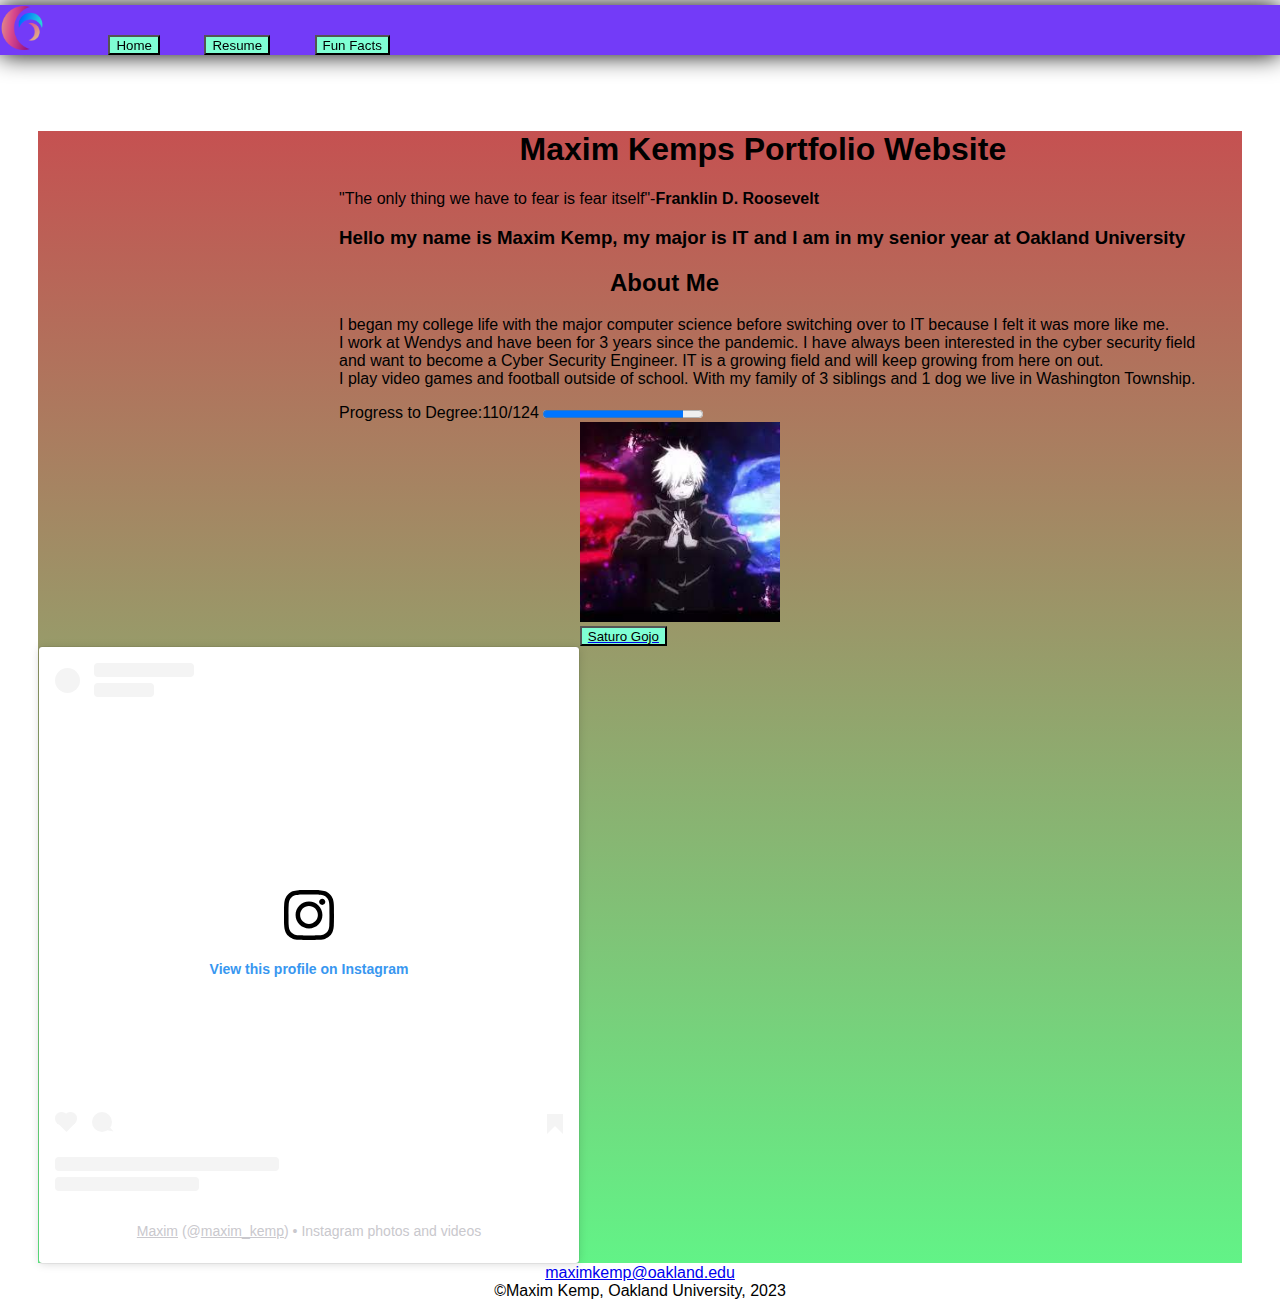
<file: index.html>
<!DOCTYPE html>
<html lang="en">
<head>
<meta charset="UTF-8">
<meta name="viewport" content="width=device-width, initial-scale=1.0">

<title>Programming Portfolio Website</title>
<link rel="stylesheet" href="../css/index.css"/>
<link rel="shortcut icon" href="./images/Todo.gif" type="image/x-icon"/>

</head> 

<body class="body">
    <div id="grad">
<header id="page_header">
    <div id="wraper">
        <nav id="navbar">
    <div id="logo"><img src="./images/logo.png" height="44px"/></div>
        <ul id="navItems">
           <li><a href="./index.html"><button>Home</button></a></li> 
            <li><a href="./html/my_resume.html"><button>Resume</button></a></li>
            <li><a href="./html/my_fun_facts.html"><button>Fun Facts</button></a></li>
        </ul>

        </nav>
    </div></header>
 <h1 id="h1">Maxim Kemps Portfolio Website</h1>
    
    <div id="center">

<p>"The only thing we have to fear is fear itself"-<b>Franklin D. Roosevelt</b></p>
<h3>Hello my name is Maxim Kemp, my major is IT and I am in my senior year at Oakland University</h3>

<h2 id="h2">About Me</h2>
<p>I began my college life with the major computer science before switching over to IT because I felt it was more like me.
<br>I work at Wendys and have been for 3 years since the pandemic. I have always been interested in the cyber security field <br>
and want to become a Cyber Security Engineer. IT is a growing field and will keep growing from here on out.
<br>
I play video games and football outside of school. With my family of 3 siblings and 1 dog we live in Washington Township.
</p>
<label for="file">Progress to Degree:110/124</label>

<progress id="file" value="88" max="100"> 88% </progress></div>


<div id="gojo">
       
        <img 
        src="./images/images.jpg" 
        alt="Satoru Gojo" 
        height="200" 
        width="200"
        />
        <br>
        <a href="https://www.youtube.com/watch?v=hsezdivb7Nk"><button>Saturo Gojo</button></a>
    </div> 
     
<blockquote class="instagram-media" data-instgrm-permalink="https://www.instagram.com/maxim_kemp/?utm_source=ig_embed&amp;utm_campaign=loading" data-instgrm-version="14" style=" background:#FFF; border:0; border-radius:3px; box-shadow:0 0 1px 0 rgba(0,0,0,0.5),0 1px 10px 0 rgba(0,0,0,0.15); margin: 1px; max-width:540px; min-width:326px; padding:0; width:99.375%; width:-webkit-calc(100% - 2px); width:calc(100% - 2px);"><div style="padding:16px;"> <a href="https://www.instagram.com/maxim_kemp/?utm_source=ig_embed&amp;utm_campaign=loading" style=" background:#FFFFFF; line-height:0; padding:0 0; text-align:center; text-decoration:none; width:100%;" target="_blank"> <div style=" display: flex; flex-direction: row; align-items: center;"> <div style="background-color: #F4F4F4; border-radius: 50%; flex-grow: 0; height: 25px; margin-right: 14px; width: 25px;"></div> <div style="display: flex; flex-direction: column; flex-grow: 1; justify-content: center;"> <div style=" background-color: #F4F4F4; border-radius: 4px; flex-grow: 0; height: 14px; margin-bottom: 6px; width: 100px;"></div> <div style=" background-color: #F4F4F4; border-radius: 4px; flex-grow: 0; height: 14px; width: 60px;"></div></div></div><div style="padding: 19% 0;"></div> <div style="display:block; height:50px; margin:0 auto 12px; width:50px;"><svg width="50px" height="50px" viewBox="0 0 60 60" version="1.1" xmlns="https://www.w3.org/2000/svg" xmlns:xlink="https://www.w3.org/1999/xlink"><g stroke="none" stroke-width="1" fill="none" fill-rule="evenodd"><g transform="translate(-511.000000, -20.000000)" fill="#000000"><g><path d="M556.869,30.41 C554.814,30.41 553.148,32.076 553.148,34.131 C553.148,36.186 554.814,37.852 556.869,37.852 C558.924,37.852 560.59,36.186 560.59,34.131 C560.59,32.076 558.924,30.41 556.869,30.41 M541,60.657 C535.114,60.657 530.342,55.887 530.342,50 C530.342,44.114 535.114,39.342 541,39.342 C546.887,39.342 551.658,44.114 551.658,50 C551.658,55.887 546.887,60.657 541,60.657 M541,33.886 C532.1,33.886 524.886,41.1 524.886,50 C524.886,58.899 532.1,66.113 541,66.113 C549.9,66.113 557.115,58.899 557.115,50 C557.115,41.1 549.9,33.886 541,33.886 M565.378,62.101 C565.244,65.022 564.756,66.606 564.346,67.663 C563.803,69.06 563.154,70.057 562.106,71.106 C561.058,72.155 560.06,72.803 558.662,73.347 C557.607,73.757 556.021,74.244 553.102,74.378 C549.944,74.521 548.997,74.552 541,74.552 C533.003,74.552 532.056,74.521 528.898,74.378 C525.979,74.244 524.393,73.757 523.338,73.347 C521.94,72.803 520.942,72.155 519.894,71.106 C518.846,70.057 518.197,69.06 517.654,67.663 C517.244,66.606 516.755,65.022 516.623,62.101 C516.479,58.943 516.448,57.996 516.448,50 C516.448,42.003 516.479,41.056 516.623,37.899 C516.755,34.978 517.244,33.391 517.654,32.338 C518.197,30.938 518.846,29.942 519.894,28.894 C520.942,27.846 521.94,27.196 523.338,26.654 C524.393,26.244 525.979,25.756 528.898,25.623 C532.057,25.479 533.004,25.448 541,25.448 C548.997,25.448 549.943,25.479 553.102,25.623 C556.021,25.756 557.607,26.244 558.662,26.654 C560.06,27.196 561.058,27.846 562.106,28.894 C563.154,29.942 563.803,30.938 564.346,32.338 C564.756,33.391 565.244,34.978 565.378,37.899 C565.522,41.056 565.552,42.003 565.552,50 C565.552,57.996 565.522,58.943 565.378,62.101 M570.82,37.631 C570.674,34.438 570.167,32.258 569.425,30.349 C568.659,28.377 567.633,26.702 565.965,25.035 C564.297,23.368 562.623,22.342 560.652,21.575 C558.743,20.834 556.562,20.326 553.369,20.18 C550.169,20.033 549.148,20 541,20 C532.853,20 531.831,20.033 528.631,20.18 C525.438,20.326 523.257,20.834 521.349,21.575 C519.376,22.342 517.703,23.368 516.035,25.035 C514.368,26.702 513.342,28.377 512.574,30.349 C511.834,32.258 511.326,34.438 511.181,37.631 C511.035,40.831 511,41.851 511,50 C511,58.147 511.035,59.17 511.181,62.369 C511.326,65.562 511.834,67.743 512.574,69.651 C513.342,71.625 514.368,73.296 516.035,74.965 C517.703,76.634 519.376,77.658 521.349,78.425 C523.257,79.167 525.438,79.673 528.631,79.82 C531.831,79.965 532.853,80.001 541,80.001 C549.148,80.001 550.169,79.965 553.369,79.82 C556.562,79.673 558.743,79.167 560.652,78.425 C562.623,77.658 564.297,76.634 565.965,74.965 C567.633,73.296 568.659,71.625 569.425,69.651 C570.167,67.743 570.674,65.562 570.82,62.369 C570.966,59.17 571,58.147 571,50 C571,41.851 570.966,40.831 570.82,37.631"></path></g></g></g></svg></div><div style="padding-top: 8px;"> <div style=" color:#3897f0; font-family:Arial,sans-serif; font-size:14px; font-style:normal; font-weight:550; line-height:18px;">View this profile on Instagram</div></div><div style="padding: 12.5% 0;"></div> <div style="display: flex; flex-direction: row; margin-bottom: 14px; align-items: center;"><div> <div style="background-color: #F4F4F4; border-radius: 50%; height: 12.5px; width: 12.5px; transform: translateX(0px) translateY(7px);"></div> <div style="background-color: #F4F4F4; height: 12.5px; transform: rotate(-45deg) translateX(3px) translateY(1px); width: 12.5px; flex-grow: 0; margin-right: 14px; margin-left: 2px;"></div> <div style="background-color: #F4F4F4; border-radius: 50%; height: 12.5px; width: 12.5px; transform: translateX(9px) translateY(-18px);"></div></div><div style="margin-left: 8px;"> <div style=" background-color: #F4F4F4; border-radius: 50%; flex-grow: 0; height: 20px; width: 20px;"></div> <div style=" width: 0; height: 0; border-top: 2px solid transparent; border-left: 6px solid #f4f4f4; border-bottom: 2px solid transparent; transform: translateX(16px) translateY(-4px) rotate(30deg)"></div></div><div style="margin-left: auto;"> <div style=" width: 0px; border-top: 8px solid #F4F4F4; border-right: 8px solid transparent; transform: translateY(16px);"></div> <div style=" background-color: #F4F4F4; flex-grow: 0; height: 12px; width: 16px; transform: translateY(-4px);"></div> <div style=" width: 0; height: 0; border-top: 8px solid #F4F4F4; border-left: 8px solid transparent; transform: translateY(-4px) translateX(8px);"></div></div></div> <div style="display: flex; flex-direction: column; flex-grow: 1; justify-content: center; margin-bottom: 24px;"> <div style=" background-color: #F4F4F4; border-radius: 4px; flex-grow: 0; height: 14px; margin-bottom: 6px; width: 224px;"></div> <div style=" background-color: #F4F4F4; border-radius: 4px; flex-grow: 0; height: 14px; width: 144px;"></div></div></a><p style=" color:#c9c8cd; font-family:Arial,sans-serif; font-size:14px; line-height:17px; margin-bottom:0; margin-top:8px; overflow:hidden; padding:8px 0 7px; text-align:center; text-overflow:ellipsis; white-space:nowrap;"><a href="https://www.instagram.com/maxim_kemp/?utm_source=ig_embed&amp;utm_campaign=loading" style=" color:#c9c8cd; font-family:Arial,sans-serif; font-size:14px; font-style:normal; font-weight:normal; line-height:17px;" target="_blank">Maxim</a> (@<a href="https://www.instagram.com/maxim_kemp/?utm_source=ig_embed&amp;utm_campaign=loading" style=" color:#c9c8cd; font-family:Arial,sans-serif; font-size:14px; font-style:normal; font-weight:normal; line-height:17px;" target="_blank">maxim_kemp</a>) • Instagram photos and videos</p></div></blockquote> <script async src="https://www.instagram.com/embed.js"></script>
</div></div>
<center><a href="https://mail.google.com">maximkemp@oakland.edu</a></center>
<center><bottom>&copyMaxim Kemp, Oakland University, 2023</bottom></center>
</body>   
</html>
</file>
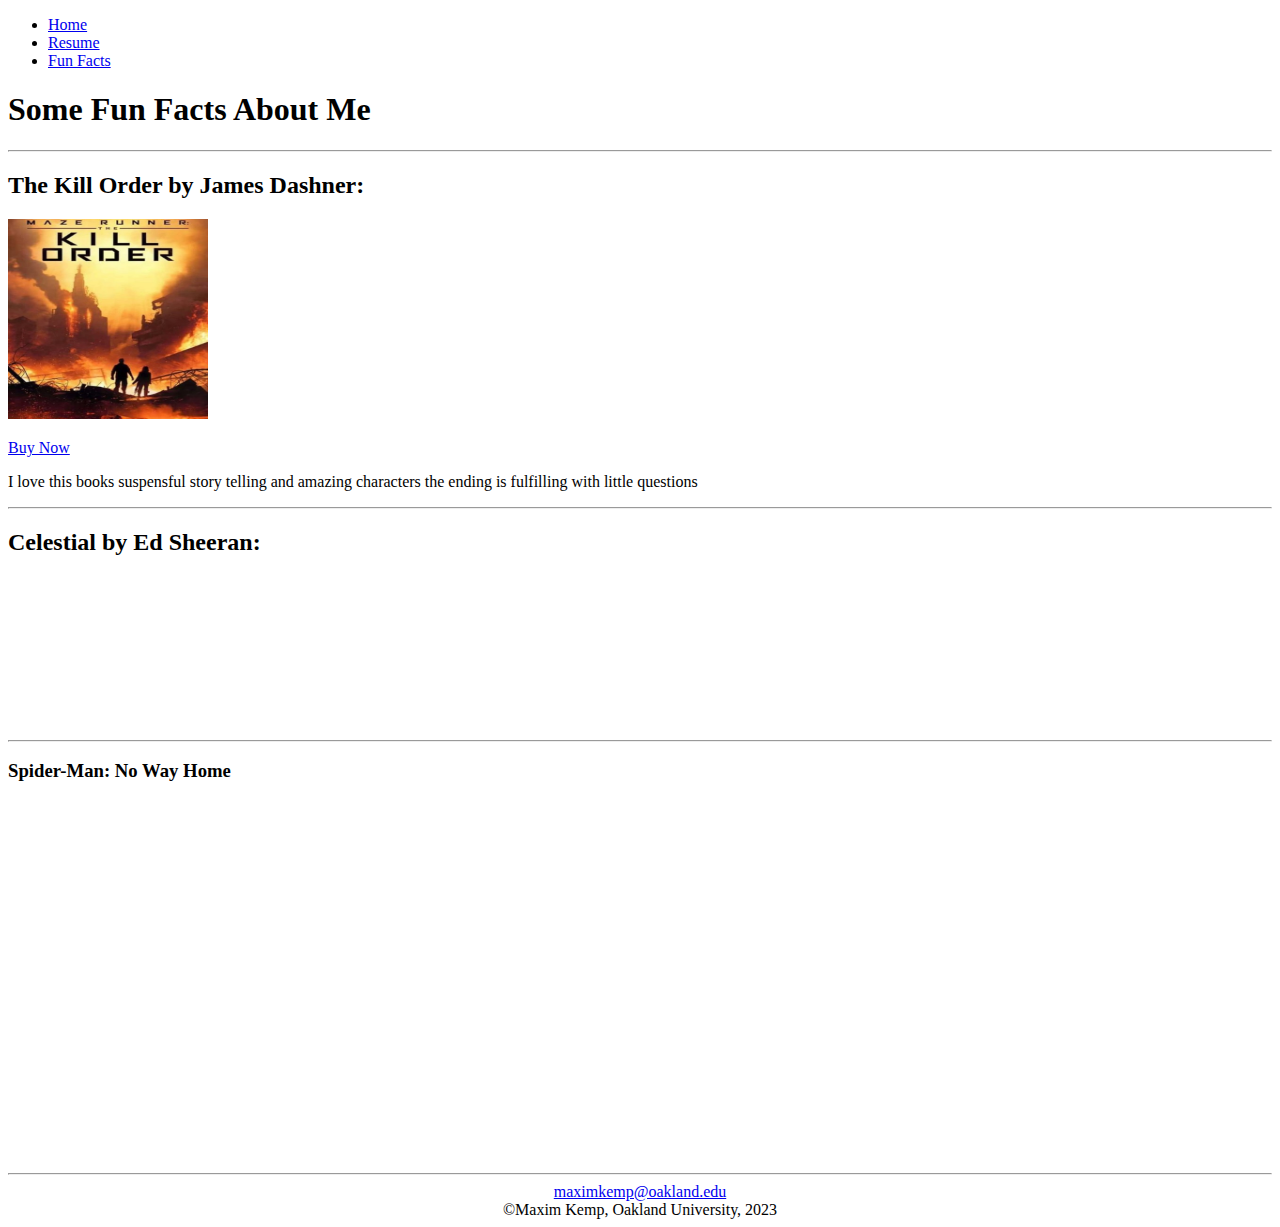
<file: html/my_fun_facts.html>
<!DOCTYPE html>
<html lang="en">
<head>
<meta charset="UTF-8">
<meta name="viewport" content="width=device-width, initial-scale=1.0">

<title>Programming Portfolio Website</title>
<link rel="shortcut icon" href="/images/Todo.gif" type="image/x-icon">
</head> 

<body>
<header id="page_header">
    <div id="wraper">
        <nav class="navbar">
            <ul>
                <li><a href="/index.html">Home</a></li>
                <li><a href="./my_resume.html">Resume</a></li>
                <li><a href="./my_fun_facts.html">Fun Facts</a></li>
                
    </ul>
            
        </nav></div>
<div>

<h1>Some Fun Facts About Me</h1>

<hr>

<h2>The Kill Order by James Dashner:</h2>
<div>
<section id="FavoriteBook">
    <img 
    src="/images/KO.jpg" 
    alt="Kill Order by: James Dashner" 
    height="200" 
    width="200"
    />
<p><a href="https://www.amazon.com/Kill-Order-Maze-Runner-Origin/dp/0385742894">Buy Now</a></p>
</section>
<article>
    <p>I love this books suspensful story telling and amazing characters the ending is fulfilling with little questions</p>
</article></div> 

<hr>

<div>
<h2>Celestial by Ed Sheeran:</h2>

    <iframe style="border-radius:12px" src="https://open.spotify.com/embed/track/4zrKN5Sv8JS5mqnbVcsul7?utm_source=generator" width="100%" height="152" frameBorder="0" allowfullscreen="" allow="autoplay; clipboard-write; encrypted-media; fullscreen; picture-in-picture" loading="lazy"></iframe>

</div>

<hr>

<div>
<h3>Spider-Man: No Way Home</h3>
<iframe width="640" height="360" src="https://www.youtube.com/embed/JfVOs4VSpmA" title="SPIDER-MAN: NO WAY HOME - Official Trailer (HD)" frameborder="0" allow="accelerometer; autoplay; clipboard-write; encrypted-media; gyroscope; picture-in-picture; web-share" allowfullscreen></iframe>
</div>
</header>

<hr>

<footer id="page_footer">
<center><a href="https://mail.google.com">maximkemp@oakland.edu</a></center>
<center><bottom>&copyMaxim Kemp, Oakland University, 2023</bottom></center>
</footer>

</body>   
</html>
</file>
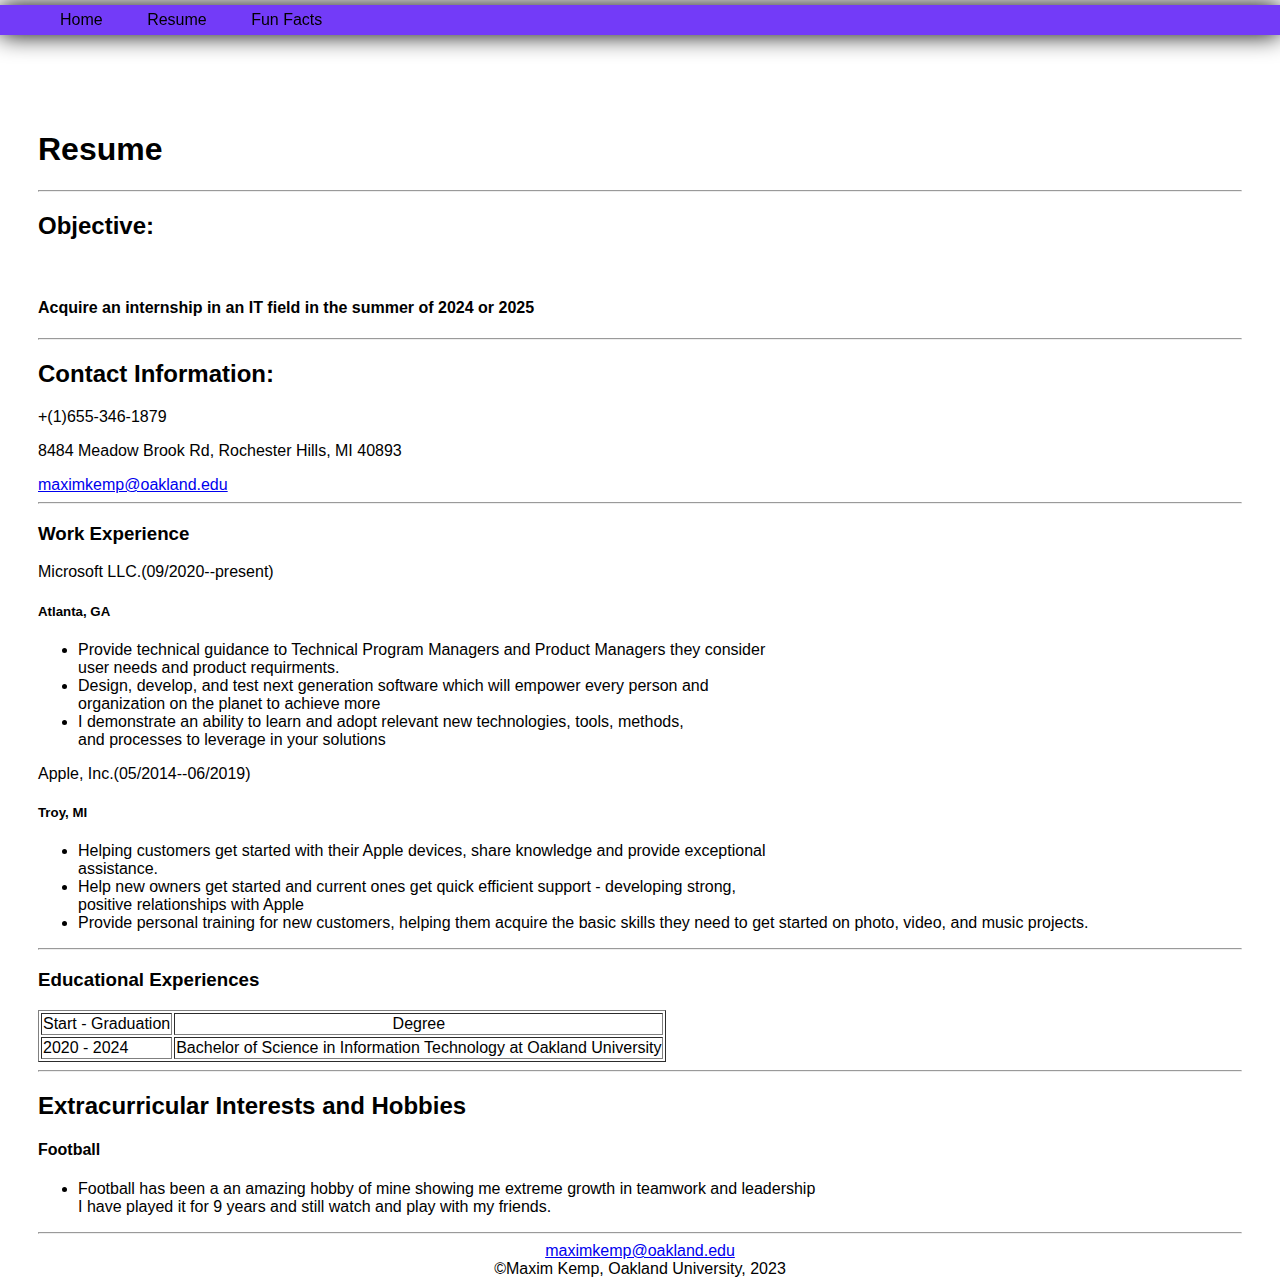
<file: html/my_resume.html>
<!DOCTYPE html>
<html lang="en">
<head>
<meta charset="UTF-8">
<meta name="viewport" content="width=device-width, initial-scale=1.0">

<title>Programming Portfolio Website</title>
<link rel="shortcut icon" href="/images/Todo.gif" type="image/x-icon">
<style>
  body{
      height: 125vh;
      margin-top:80px;
      padding: 30px;
      background-size:cover;
      font-family:sans-serif;
  }
  header{
background-color:rgb(115, 59, 248);
position:fixed;
left:0px;
right:0px;
top:5px;
height:30px;
display:flex;
align-items:center;
box-shadow:0 0 25px 0 black;
  }
  header *{
display: inline;
  }
  header li{
margin:20px;
  }
  header li a{
      color: black;
      text-decoration:none;
  }
</style>
</head> 

<body>
  <header id="head-wrapper">
    <div id="wraper">
        <nav id="navbar">
            <ul>
              <li><a href="/index.html">Home</a></li>
              <li><a href="./my_resume.html">Resume</a></li>
              <li><a href="./my_fun_facts.html">Fun Facts</a></li> 
            </ul>
      </nav>
        </div>
          </header>
<div>
<h1>Resume</h1>
<hr>
<h2>Objective:</h2>
<br>
<h4>Acquire an internship in an IT field in the summer of 2024 or 2025</h4>
<hr>
<h2>Contact Information:</h2>
<p>+(1)655-346-1879</p>
<p>8484 Meadow Brook Rd, Rochester Hills, MI 40893</p>
<a href="https://mail.google.com">maximkemp@oakland.edu</a>
<hr>
<div>
<h3>Work Experience</h3>
<p>Microsoft LLC.(09/2020--present)</p>
<h5>Atlanta, GA</h5>
<ul>
    <li>Provide technical guidance to Technical Program Managers and Product Managers they consider
    <br>user needs and product requirments.
    </li>
    <li>Design, develop, and test next generation software which will empower every person and<br> 
    organization on the planet to achieve more</li>
    <li>I demonstrate an ability to learn and adopt relevant new technologies, tools, methods,<br>
    and processes to leverage in your solutions</li>
</ul>
</div>
<p>Apple, Inc.(05/2014--06/2019)</p>
<h5>Troy, MI</h5>
<ul>
    <li>Helping customers get started with their Apple devices, share knowledge and provide exceptional<br>
    assistance.</li>
    <li>Help new owners get started and current ones get quick efficient support - developing strong,<br>
    positive relationships with Apple</li>
    <li>Provide personal training for new customers, helping them acquire the basic skills they need to get started on photo, video, and music projects.</li>
</ul>
<hr>
<h3>Educational Experiences</h3>
<table border="1">
    <tr>
      <td>Start - Graduation</td>
      <td align="center">Degree</td>
    </tr>
    <tr>
      <td>2020 - 2024</td>
      <td>Bachelor of Science in Information Technology at Oakland University</td>
    </tr>
  </table>
<hr>
<h2>Extracurricular Interests and Hobbies</h2>
<h4>Football</h4>
<ul><li>Football has been a an amazing hobby of mine showing me extreme growth in teamwork and leadership<br>
I have played it for 9 years and still watch and play with my friends.
</li></ul>
</div>

<hr><center><a href="https://mail.google.com">maximkemp@oakland.edu</a></center>
<center><bottom>&copyMaxim Kemp, Oakland University, 2023</bottom></center>
</body>   
</html>
</file>
<file: css/index.css>
body{
      height: 125vh;
      margin-top:80px;
      padding: 30px;
      background-size:cover;
      font-family:sans-serif;
  }
  header{
background-color:rgb(115, 59, 248);
position:fixed;
left:0px;
right:0px;
top:5px;
height:50px;
display:flex;
align-items:center;
box-shadow:0 0 25px 0 black;
  }
  header *{
display: inline;
  }
  header li{
margin:20px;
  }
  header li a{
    
      color: black;
      text-decoration:none;
  }
  button:hover:active:focus{
color:blue;
  }

  #logo {
    display: inline-flex;
  }
  button{

height:20px;
display:inline;
background-color:aquamarine;
align-items:center;
  }
  #center{
margin-left:25%;

  }
#gojo{
    margin-left:45%;
}
#h2{
margin-left:30%;
}
#h3{
    margin-left:50%;
}
#h1{
    margin-left:40%;
}
#grad{
    
    background-color:red;
    background-image: linear-gradient(rgb(197, 81, 81),rgb(98, 243, 135));
}
</file>
